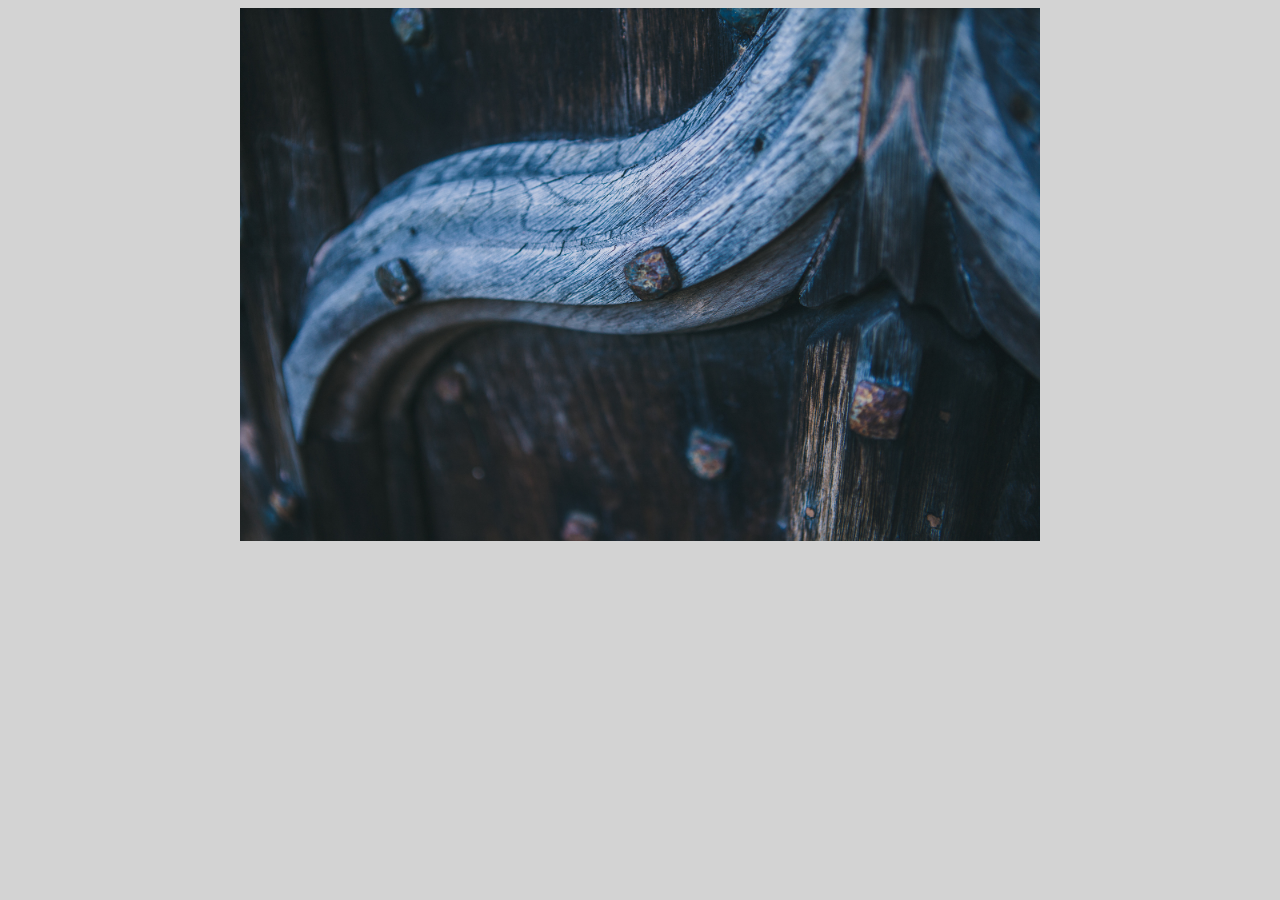
<file: carousel/index.html>
<html>
<head>
	<title>Carousel 8/11</title>
	<link rel="stylesheet" type="text/css" href="style.css">
</head>
<body>

	<div id="carousel">
		<img id = "image1" src="images/building-2.jpg">
		<img id = "image2" src="images/canal-2.jpg">
		<img id = "image3" src="images/door-2.jpg">
		<img id = "image4" src="images/field-2.jpg">
		<img id = "image5" src="images/landscape-2.jpg">
		<img id = "image6" src="images/moss-2.jpg">
		<img id = "image7" src="images/wood-2.jpg">
	</div>

<script type="text/javascript" src="application.js"></script>
</body>
</html>
</file>
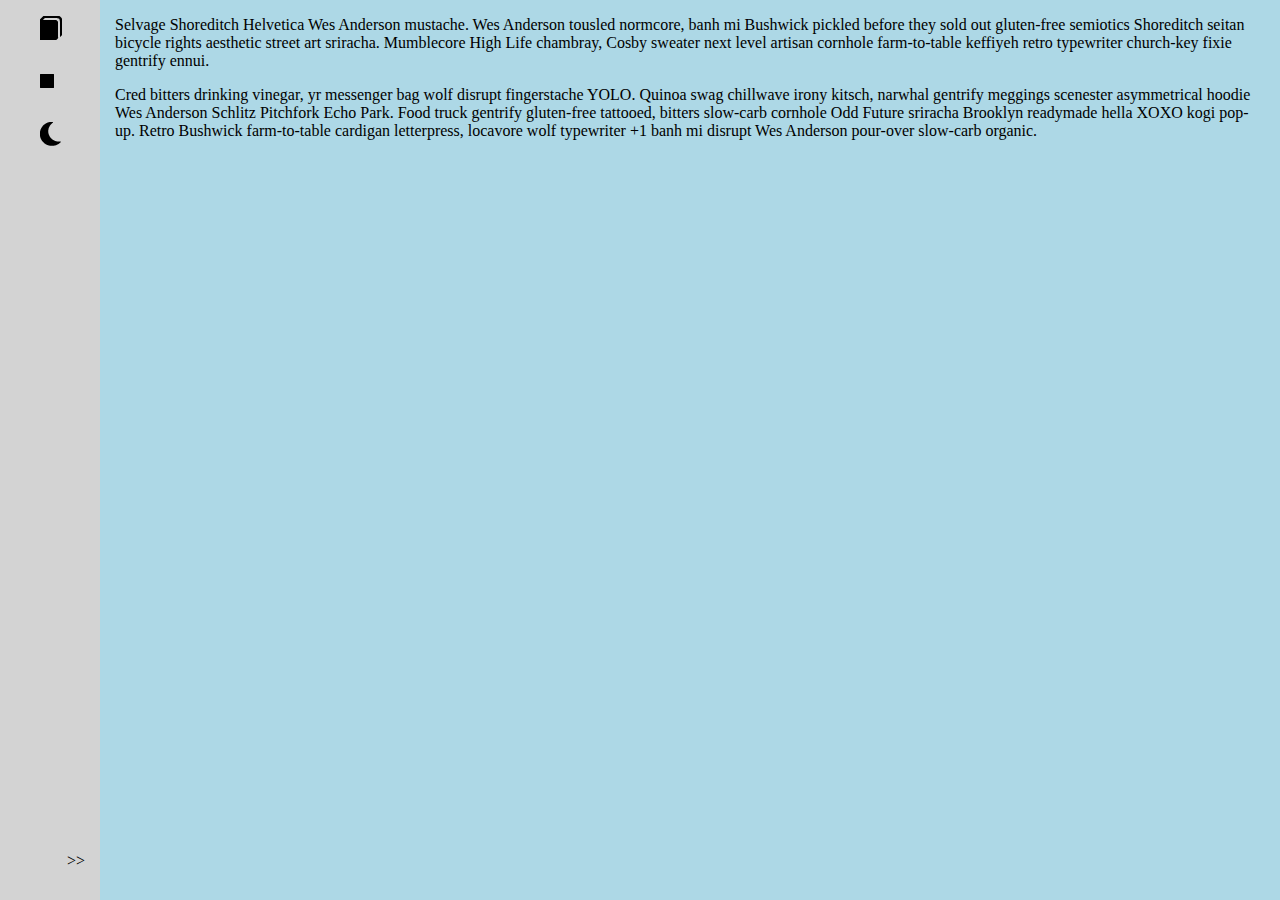
<file: left_nav 8.10/index.html>
<html>
<head>
	<title>Left Nav Practice</title>
	<link rel="stylesheet" type="text/css" href="style.css">
</head>
<body>
	<section id="left-nav">
		<ul>
			<li id="main-page"><img src="images/glyphicons_071_book.png"><span class="hidden" id="book-text">  MAIN PAGE</span></li>
			<li id="projects-page"><img src="images/glyphicons_175_stop.png"><span class="hidden" id="stop-text">  AWESOME PROJECTS</span></li>
			<li id="about-page"><img src="images/glyphicons_230_moon.png"><span class="hidden" id="moon-text">ABOUT THIS BUSINESS</span></li>
			<li id="toggle">>></li>
		</ul>
	</section>
	<section id="main-text">
		<p class="main_text">Selvage Shoreditch Helvetica Wes Anderson mustache. Wes Anderson tousled normcore, banh mi Bushwick pickled before they sold out gluten-free semiotics Shoreditch seitan bicycle rights aesthetic street art sriracha. Mumblecore High Life chambray, Cosby sweater next level artisan cornhole farm-to-table keffiyeh retro typewriter church-key fixie gentrify ennui.</p>
		<p class="main-text">Cred bitters drinking vinegar, yr messenger bag wolf disrupt fingerstache YOLO. Quinoa swag chillwave irony kitsch, narwhal gentrify meggings scenester asymmetrical hoodie Wes Anderson Schlitz Pitchfork Echo Park. Food truck gentrify gluten-free tattooed, bitters slow-carb cornhole Odd Future sriracha Brooklyn readymade hella XOXO kogi pop-up. Retro Bushwick farm-to-table cardigan letterpress, locavore wolf typewriter +1 banh mi disrupt Wes Anderson pour-over slow-carb organic.</p>
	</section>

<script type="text/javascript" src="application.js"></script>
</body>
</html>
</file>
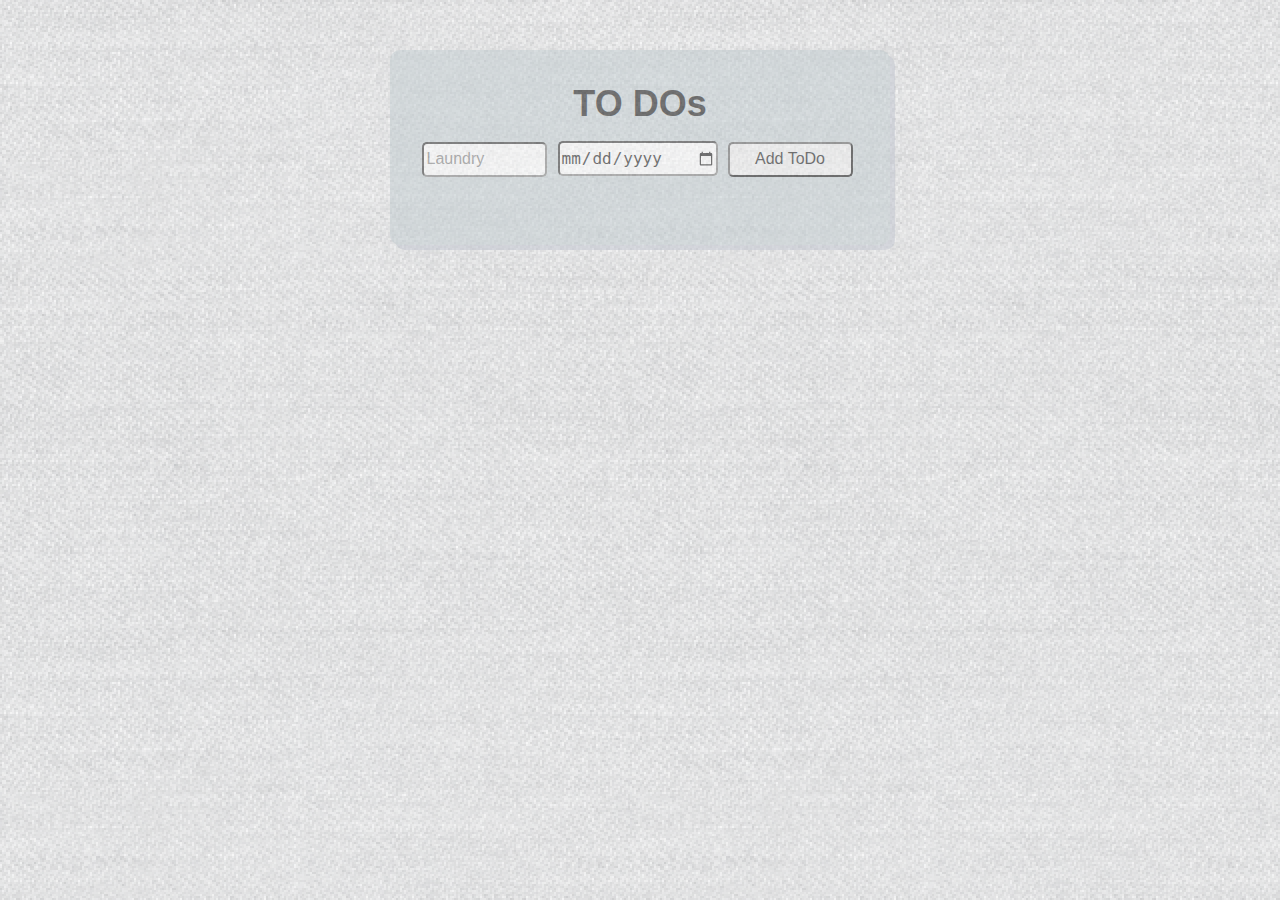
<file: todo_list/index.html>
<html>
<head>
	<title>Front End ToDo List</title>
	<link rel="stylesheet" type="text/css" href="style.css">
</head>
<body>
	<section>
		<h1>TO DOs</h1>
		<form onsubmit="createTodo();">
			<input type="text" placeholder="Laundry" id="todo-text">
			<input type="date" id="todo-date">
			<input type="submit" value="Add ToDo" id="todo-submit">
		</form>
		<ul id="list">
		</ul>
	</section>

<script type="text/javascript" src="application.js"></script>
</body>
</html>
</file>
<file: carousel/style.css>
body {
	background-color: lightgray;
}

img {
	/*width: 800px;
	height: 533px;*/
	width: 100%;
	height: 100%;
	position: absolute;
	left: 0;
	top: 0;
	/*left: 20%;*/
	
}

#carousel {
	width: 800px;
	height: 533px;
	margin-left: auto;
	margin-right: auto;
	overflow: hidden;
	position: relative;
}

#image1,
#image2,
#image3,
#image4,
#image5,
#image6 {
	opacity: 0.0;
}
</file>
<file: left_nav 8.10/style.css>
body {
	margin: 0;
	background-color: lightblue;
}

section {
	position: absolute;
	overflow: auto;
	
}

#left-nav {
	background-color: lightgray;
	height: 100%;
	width: 100px;
  transition: width 0.3s, height 0.3s, transform 0.1s;	
}

#main-text {
	left: 100;
	background-color: lightblue;
	height: 100%;
	padding-left: 15px;
	padding-right: 15px;
	transition: width 0.3s;
}

ul {
	list-style: none;
	padding-right: 40px;
}

li {
	margin-bottom: 30px;
}

li:last-child {
	position: absolute;
	bottom: 0px;
	right: 15px;
}

.hidden {
	display: none;
}
</file>
<file: todo_list/style.css>
body {
	background-image: url(images/45degreee_fabric_@2X.png);
	font: 18px/1.5em "helvetica neue", sans-serif;
}

section {
	background-color: #C2CDD1;
	opacity: 0.5;
	position: relative;
	margin-left: auto;
	margin-right: auto;
	width: 500px;
	border-radius: 10px;
	margin-top: 50px;
	padding-bottom: 50px;
	box-shadow: 5px 5px #C2C6D1;
}

h1 {
	text-align: center;
	padding-top: 40px;

}

form {
	text-align: center;
}

input {
	border-radius: 5px;
	height: 35px;
	width: 125px;
	margin-right: 5px;
	font-size: 16px;
}

input[type="date"] {
	width: 160px;
}

input:focus {
	color: blue;
}
</file>
